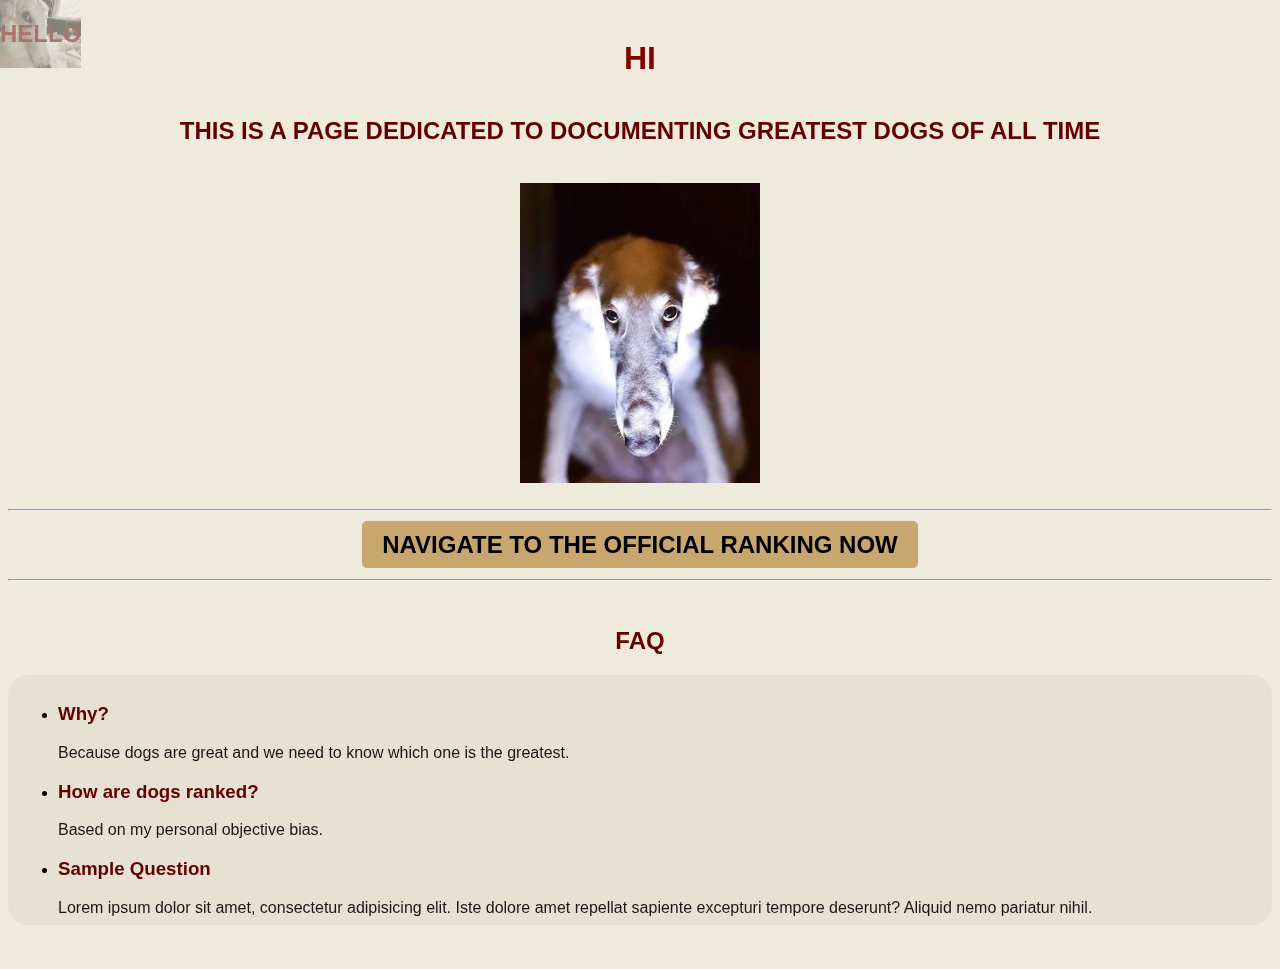
<file: index.html>
<!DOCTYPE html>
<html lang="en">
    <head>
        <meta charset="UTF-8">
        <meta name="viewport" content="width=device-width, initial-scale=1.0">
        <title>Hi</title>
        <link rel="icon" href="icon.jpg" type="image/jpg">
        <link rel="stylesheet" href="style.css">
    </head>
    <body>
        <!-- This segment here is only to give image background a test-->
        <div id="image_background">
            <h2>Hello</h2>                 
        </div>
        <h1>Hi</h1>
        <h2>This is a page dedicated to documenting greatest dogs of all time</h2>
        <br>
        <img src="dog1.webp" alt="You are being judged" height="300" id=judgemental_dog>          
        <br>
        <hr>
        <div id="navigate_panel">
                    <!-- Link to the page containing the actual list. -->
            <h2><a href="dog_tierlist.html">Navigate to the official ranking NOW</a></h2>
        </div>
        <hr>
        <br>

        <h2>FAQ</h2>
        
        <!-- FAQ section, new questions are to be added here. -->
        <div class = "scrollable_element">
            <ul>
                <li>
                    <h3>Why?</h3>
                    <p>Because dogs are great and we need to know which one is the greatest.</p>
                </li>
                <li>
                    <h3>How are dogs ranked?</h3>
                    <p>Based on my personal objective bias.</p>
                </li>
                <li>
                    <h3>Sample Question</h3>
                    <p>
                        Lorem ipsum dolor sit amet, consectetur adipisicing elit. 
                        Iste dolore amet repellat sapiente excepturi tempore deserunt? Aliquid nemo pariatur nihil.
                    </p>
                </li>
                <li>
                    <h3>Sample Question</h3>
                    <p>
                        Lorem ipsum dolor sit amet, consectetur adipisicing elit. 
                        Iste dolore amet repellat sapiente excepturi tempore deserunt? Aliquid nemo pariatur nihil.
                    </p>
                </li>
                <li>
                    <h3>Sample Question</h3>
                    <p>
                        Lorem ipsum dolor sit amet, consectetur adipisicing elit. 
                        Iste dolore amet repellat sapiente excepturi tempore deserunt? Aliquid nemo pariatur nihil.
                    </p>
                </li>
            </ul>
        </div>
        <br>
        <br>
    </body>
</html>
</file>
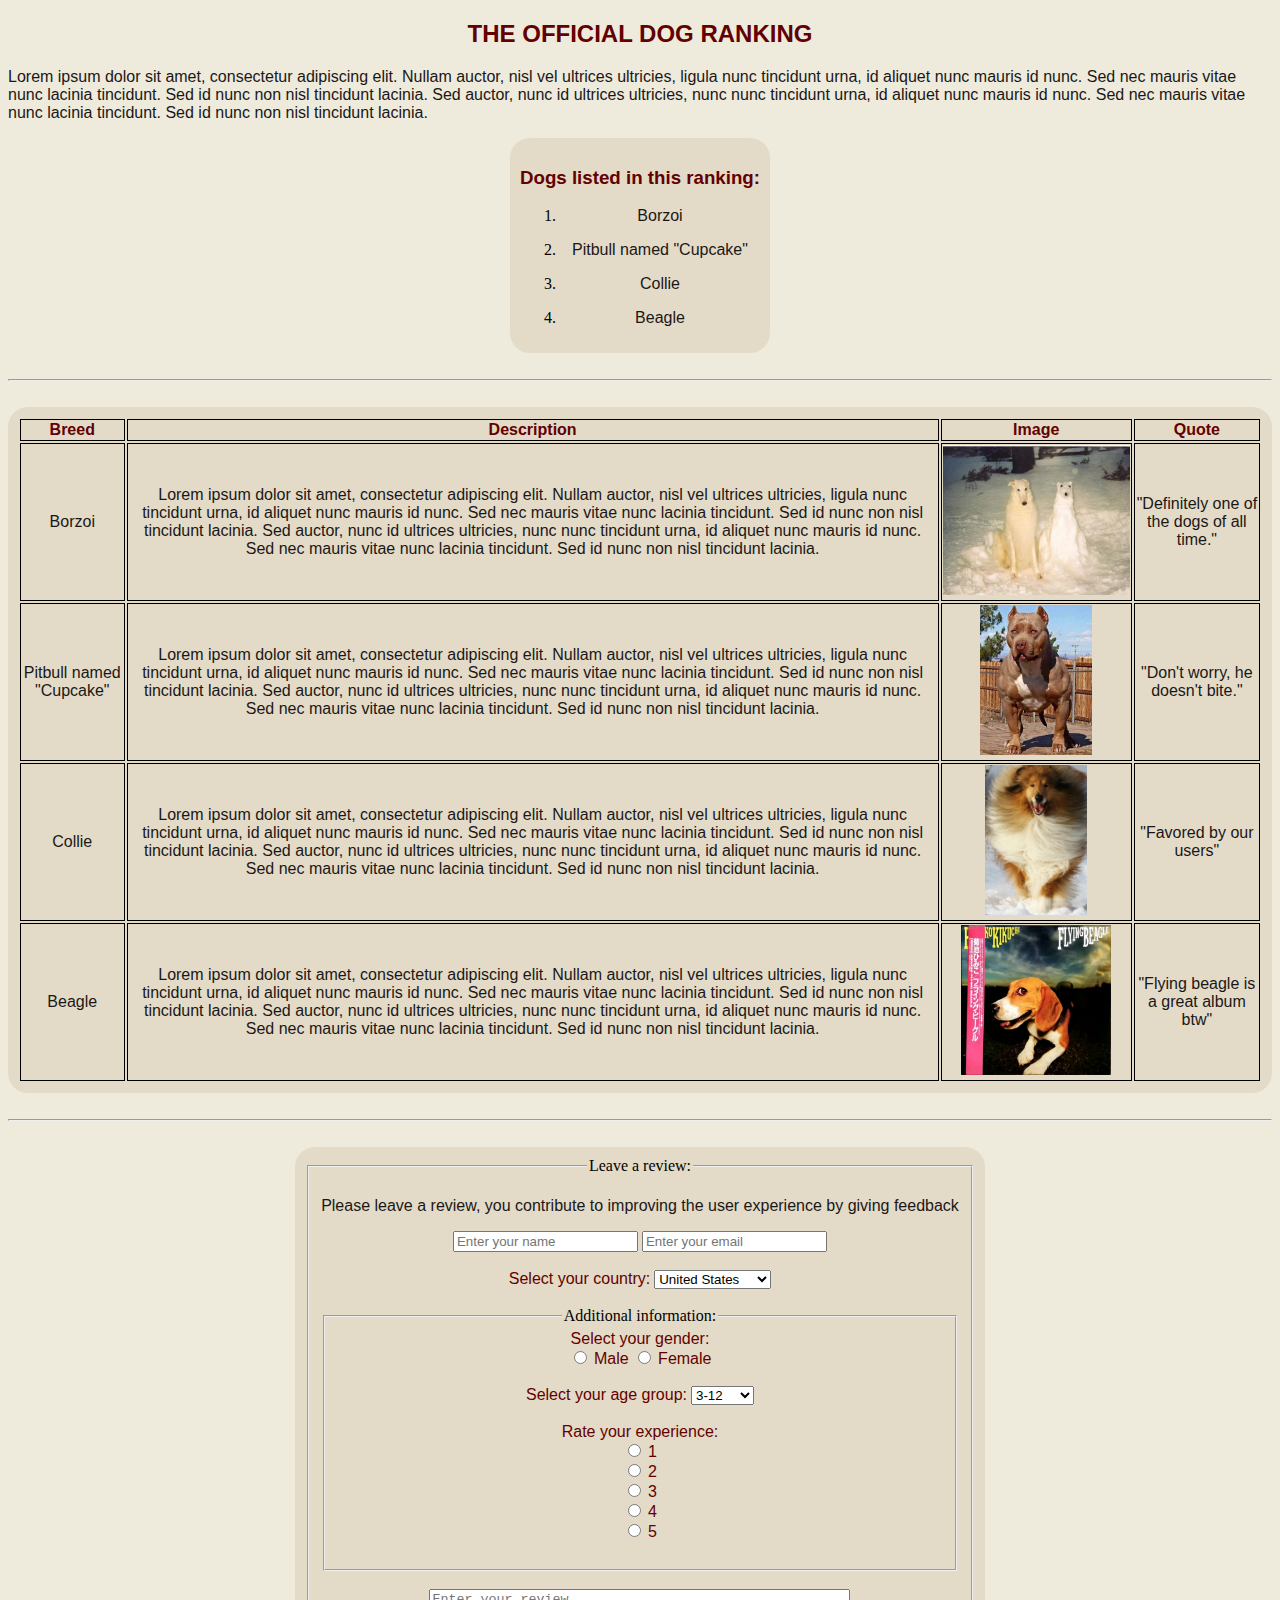
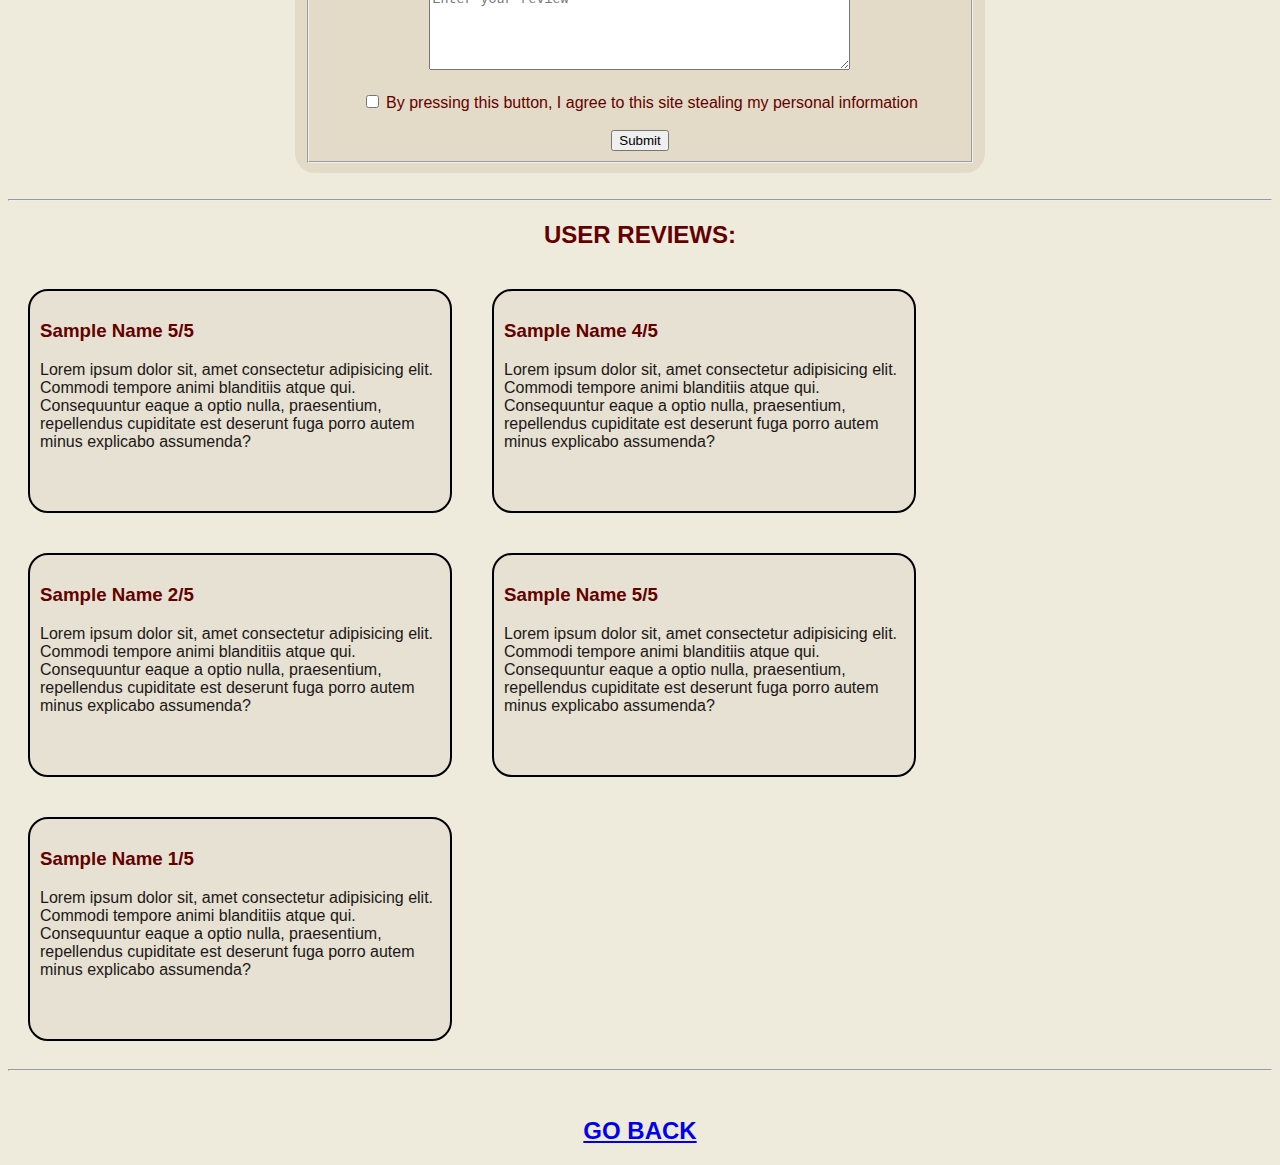
<file: dog_tierlist.html>
<!DOCTYPE html>
<html lang="en">
    <head>
        <meta charset="UTF-8">
        <meta name="viewport" content="width=device-width, initial-scale=1.0">
        <title>Tierlist</title>
        <link rel="icon" href="icon.jpg" type="image/jpeg">
        <link rel="stylesheet" href="style.css">
        <style>

        </style>
    </head>
    <body>
        <h2 style="text-align: center;">The official dog ranking</h2>
        
        <p>
            Lorem ipsum dolor sit amet, consectetur adipiscing elit. Nullam auctor, nisl vel ultrices ultricies, 
            ligula nunc tincidunt urna, id aliquet nunc mauris id nunc. Sed nec mauris vitae nunc lacinia tincidunt. 
            Sed id nunc non nisl tincidunt lacinia. Sed auctor, nunc id ultrices ultricies, nunc nunc tincidunt urna, 
            id aliquet nunc mauris id nunc. Sed nec mauris vitae nunc lacinia tincidunt. Sed id nunc non nisl tincidunt lacinia.
        </p>

        <div class="panel">
            <h3>Dogs listed in this ranking: </h3>
            <ol>
                <li>
                    <p>Borzoi</p>
                </li>
                <li>
                    <p>Pitbull named "Cupcake"</p>
                </li>
                <li>
                    <p>Collie</p>
                </li>
                <li>
                    <p>Beagle</p>
                </li>
            </ol>
        </div>
        <br>
        <hr>
        <br>
        <!-- A table used to represent a list of dogs, including breed, description, image and a quote. New entries are to be added into this table -->
        <div class="panel">
            <table style="margin: auto;">
                <tr>
                    <th>Breed</th>
                    <th>Description</th>
                    <th>Image</th>
                    <th>Quote</th>
                </tr>
                <tr>
                    <td>Borzoi</td>
                    <td>
                        Lorem ipsum dolor sit amet, consectetur adipiscing elit. Nullam auctor, nisl vel ultrices ultricies, 
                        ligula nunc tincidunt urna, id aliquet nunc mauris id nunc. Sed nec mauris vitae nunc lacinia tincidunt. 
                        Sed id nunc non nisl tincidunt lacinia. Sed auctor, nunc id ultrices ultricies, nunc nunc tincidunt urna, 
                        id aliquet nunc mauris id nunc. Sed nec mauris vitae nunc lacinia tincidunt. Sed id nunc non nisl tincidunt lacinia.
                    </td>
                    <td><img src="dog4.webp" alt="Borzoi with a friend" height="150"></td>
                    <td>"Definitely one of the dogs of all time."</td>
                </tr>
                <tr>
                    <td>Pitbull named "Cupcake"</td>
                    <td>
                        Lorem ipsum dolor sit amet, consectetur adipiscing elit. Nullam auctor, nisl vel ultrices ultricies, 
                        ligula nunc tincidunt urna, id aliquet nunc mauris id nunc. Sed nec mauris vitae nunc lacinia tincidunt. 
                        Sed id nunc non nisl tincidunt lacinia. Sed auctor, nunc id ultrices ultricies, nunc nunc tincidunt urna, 
                        id aliquet nunc mauris id nunc. Sed nec mauris vitae nunc lacinia tincidunt. Sed id nunc non nisl tincidunt lacinia.
                    </td>
                    <td><img src="dog2.png" alt="A muscular pitbull" height="150"></td>
                    <td>"Don't worry, he doesn't bite."</td>
                </tr>
                <tr>
                    <td>Collie</td>
                    <td>
                        Lorem ipsum dolor sit amet, consectetur adipiscing elit. Nullam auctor, nisl vel ultrices ultricies, 
                        ligula nunc tincidunt urna, id aliquet nunc mauris id nunc. Sed nec mauris vitae nunc lacinia tincidunt. 
                        Sed id nunc non nisl tincidunt lacinia. Sed auctor, nunc id ultrices ultricies, nunc nunc tincidunt urna, 
                        id aliquet nunc mauris id nunc. Sed nec mauris vitae nunc lacinia tincidunt. Sed id nunc non nisl tincidunt lacinia.
                    </td>
                    <td><img src="dog6.jpg" alt="A very serious Collie" height="150"></td>
                    <td>"Favored by our users"</td>
                </tr>
                <tr>
                    <td>Beagle</td>
                    <td>
                        Lorem ipsum dolor sit amet, consectetur adipiscing elit. Nullam auctor, nisl vel ultrices ultricies, 
                        ligula nunc tincidunt urna, id aliquet nunc mauris id nunc. Sed nec mauris vitae nunc lacinia tincidunt. 
                        Sed id nunc non nisl tincidunt lacinia. Sed auctor, nunc id ultrices ultricies, nunc nunc tincidunt urna, 
                        id aliquet nunc mauris id nunc. Sed nec mauris vitae nunc lacinia tincidunt. Sed id nunc non nisl tincidunt lacinia.
                    </td>
                    <td><img src="dog5.jpg" alt="A flying beagle" height="150"></td>
                    <td>"Flying beagle is a great album btw"</td>
                </tr>
            </table>
        </div>
        <br>
        <hr>
        <br>
            <div class="panel">
                <form action="https://yrgo-echo-app.netlify.app/echo" method="post">
                    <fieldset>
                        <legend>Leave a review:</legend>
                        <p> Please leave a review, you contribute to improving the user experience by giving feedback</p>
                        <input type="text" name="name" placeholder="Enter your name" required>
                        <input type="email" name="email" placeholder="Enter your email">
                        <br><br>
                        <label for="country">Select your country:</label>
                        <select name="country" id="country">
                            <option value="USA">United States</option>
                            <option value="UK">United Kingdom</option>
                            <option value="Canada">Canada</option>
                            <option value="Australia">Australia</option>
                            <option value="Japan">Japan</option>
                        </select>
                        <br><br>
                        <fieldset>
                            <legend>Additional information:</legend>
                            <label>Select your gender:</label><br>
                            <label for="male"><input type="radio" name="gender" id="male" value="male"> Male</label>
                            <label for="female"><input type="radio" name="gender" id="female" value="female"> Female</label>
                            <br><br>
                            <label for="age_group">Select your age group:</label>
                            <select name="age_group" id="age_group">
                                <option value="3-12">3-12</option>
                                <option value="13-19">13-19</option>
                                <option value="20-29">20-29</option>
                                <option value="30-49">30-49</option>
                                <option value="50-79">50-79</option>
                                <option value="80-110">80-110</option>
                            </select>
                            <br><br>
                            <label>Rate your experience:</label><br>
                            <input type="radio" name="rating" id="rating1" value="1"> <label for="rating1">1</label><br>
                            <input type="radio" name="rating" id="rating2" value="2"> <label for="rating2">2</label><br>
                            <input type="radio" name="rating" id="rating3" value="3"> <label for="rating3">3</label><br>
                            <input type="radio" name="rating" id="rating4" value="4"> <label for="rating4">4</label><br>
                            <input type="radio" name="rating" id="rating5" value="5"> <label for="rating5">5</label><br>
                            <br>
                        </fieldset>
                        <br>
                        <textarea name="review" placeholder="Enter your review" rows="5" cols="50"></textarea>
                        <br><br>
                        <input type="checkbox" name="steal" id="steal">
                        <label for="steal"> By pressing this button, I agree to this site stealing my personal information</label>
                        <br><br>
                        <input type="submit" value="Submit">
                        <br>
                    </fieldset>
                </form>
            </div>
        <br>
        <hr>
            <h2>User Reviews:</h2>
            <div class="container">
                <div class="box"> 
                    <h3>Sample Name 5/5</h3>
                    <p>
                       Lorem ipsum dolor sit, amet consectetur adipisicing elit. Commodi tempore animi 
                       blanditiis atque qui. Consequuntur eaque a optio nulla, praesentium, repellendus cupiditate est 
                       deserunt fuga porro autem minus explicabo assumenda?
                    </p>
                </div>
                <div class="box"> 
                    <h3>Sample Name 4/5</h3>
                    <p>
                       Lorem ipsum dolor sit, amet consectetur adipisicing elit. Commodi tempore animi 
                       blanditiis atque qui. Consequuntur eaque a optio nulla, praesentium, repellendus cupiditate est 
                       deserunt fuga porro autem minus explicabo assumenda?
                    </p>
                </div>
                <div class="box"> 
                    <h3>Sample Name 2/5</h3>
                    <p>
                       Lorem ipsum dolor sit, amet consectetur adipisicing elit. Commodi tempore animi 
                       blanditiis atque qui. Consequuntur eaque a optio nulla, praesentium, repellendus cupiditate est 
                       deserunt fuga porro autem minus explicabo assumenda?
                    </p>
                </div>
                <div class="box"> 
                    <h3>Sample Name 5/5</h3>
                    <p>
                       Lorem ipsum dolor sit, amet consectetur adipisicing elit. Commodi tempore animi 
                       blanditiis atque qui. Consequuntur eaque a optio nulla, praesentium, repellendus cupiditate est 
                       deserunt fuga porro autem minus explicabo assumenda?
                    </p>
                </div>
                <div class="box"> 
                    <h3>Sample Name 1/5</h3>
                    <p>
                       Lorem ipsum dolor sit, amet consectetur adipisicing elit. Commodi tempore animi 
                       blanditiis atque qui. Consequuntur eaque a optio nulla, praesentium, repellendus cupiditate est 
                       deserunt fuga porro autem minus explicabo assumenda?
                    </p>
                </div>
            </div>
        <hr>
        <br>
        <h2 style="text-align: center;"><a href="index.html">Go back</a></h2>
    </body>
</html>
</file>
<file: style.css>
h1
{
    font-family: Verdana, arial;
    color: #810000;
    text-transform: uppercase;
    margin: 40px;
    text-align: center;
}
h2
{
    font-family: Verdana, arial;
    color: #630000;
    text-transform: uppercase;
    text-align: center;
}
h3
{
    font-family: Verdana, arial;
    color: #630000;
}
label
{
    font-family: Verdana, arial;
    color: #630000;
}
th
{
    font-family: Verdana, arial;
    color: #630000;
}
p
{
    font-family: Helvetica, arial;
    color: #1B1717;
}
td
{
    font-family: Helvetica, arial;
    color: #1B1717;
}
body
{
    background-color: #EEEBDD;
}
tr, th, td
{
    border: 1px solid black;
}

#navigate_panel a {
    /* Button style*/
    text-decoration: none;
    color: #000;
    background-color: #c7a670;
    padding: 10px 20px;
    border-radius: 5px;
}

#navigate_panel a:hover {
    /* Button style on hover */
    background-color: #6e574c;
    color: #fff;
}

#image_background
{
    position: fixed;
    top: 0;
    left: 0;
    z-index: -1;
    opacity: 0.5;

    background-image: url('icon.jpg'); 
    background-size: cover; 
    background-position: center;
}

#judgemental_dog 
{
    display: block;
    margin: 0 auto;
}

.container
{
    height: fit-content;
    display: flex;
    justify-content: left;
    flex-direction: row;
    flex-wrap: wrap;
}

.box
{
    width: 400px;
    height: 200px;

    background-color: #e6e1d2;
    padding: 10px;
    margin: 20px;
    border-radius: 20px;

    border: 2px solid black;

    overflow-y: auto;
    text-align: left;
}

.scrollable_element
{
    max-height: 230px;
    padding-left: 50px;
    overflow-y: scroll;

    background-color: #e6e1d2;
    padding: 10px;
    border-radius: 20px;
}

/* Creates a panel with a background for an element*/
.panel
{
    text-align: center;
    max-width: fit-content;
    margin: 0 auto;

    background-color: #e3dbc7;
    padding: 10px;
    border-radius: 20px;
}

/* Adjusting the flexbox for smaller screens*/
@media only screen and (max-width: 600px) 
{
    .container 
    {
        flex-direction: column;
        align-items: center;
    }

    .box 
    {
        width: calc(100% - 40px); /* Take up full width minus margin */
        height: auto;
    }
}
</file>
